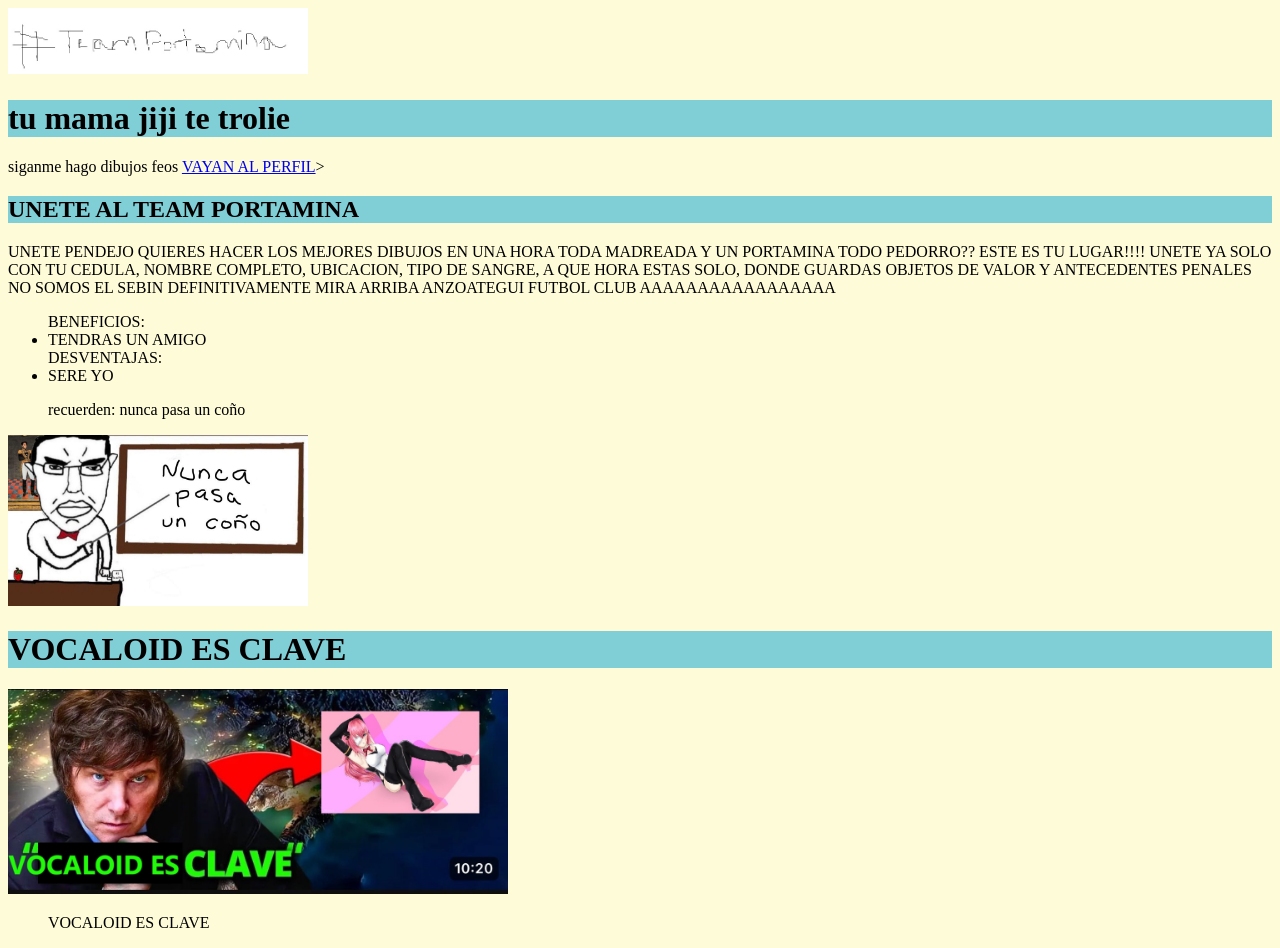
<file: index2.html>
<!DOCTYPE html>
<html lang="en">
    <head>
        <style>body {
            background-color: #fefbd8;
        }
        h1 {
            background-color: #80ced6;
        }
        div {
            background-color: #d5f4e6;
        }
        span {
            background-color: #f18973;
        }</style>
<title>ivan</title>
    </head>
        <body>
        <img width="300"src="portamina banner.jpg">
        <h1>tu mama jiji te trolie</h1>
            siganme hago dibujos feos <a href="https://x.com/stickvenezuela1">VAYAN AL PERFIL</a>>
        <article>
            <h1>UNETE AL TEAM PORTAMINA</h1>
            UNETE PENDEJO QUIERES HACER LOS MEJORES DIBUJOS EN UNA HORA TODA MADREADA Y UN PORTAMINA TODO PEDORRO?? ESTE ES TU LUGAR!!!! UNETE YA SOLO CON TU CEDULA, NOMBRE COMPLETO, UBICACION, TIPO DE SANGRE, A QUE HORA ESTAS SOLO, DONDE GUARDAS OBJETOS DE VALOR Y ANTECEDENTES PENALES NO SOMOS EL SEBIN DEFINITIVAMENTE MIRA ARRIBA ANZOATEGUI FUTBOL CLUB AAAAAAAAAAAAAAAAA
            
            <ul>
            BENEFICIOS:
            <li>TENDRAS UN AMIGO</li>

            DESVENTAJAS:
            <li>SERE YO</li>
            </ul>
            <ul>recuerden: nunca pasa un coño</ul>
            <img width="300"src="conazo.jpg">
        </article>
            <h1>VOCALOID ES CLAVE</h1>
            <img width="500"src="clave.jpg" alt="ejemplo epico">
            <ul>VOCALOID ES CLAVE</ul>
    </ul>
</body>
</html>
</file>
